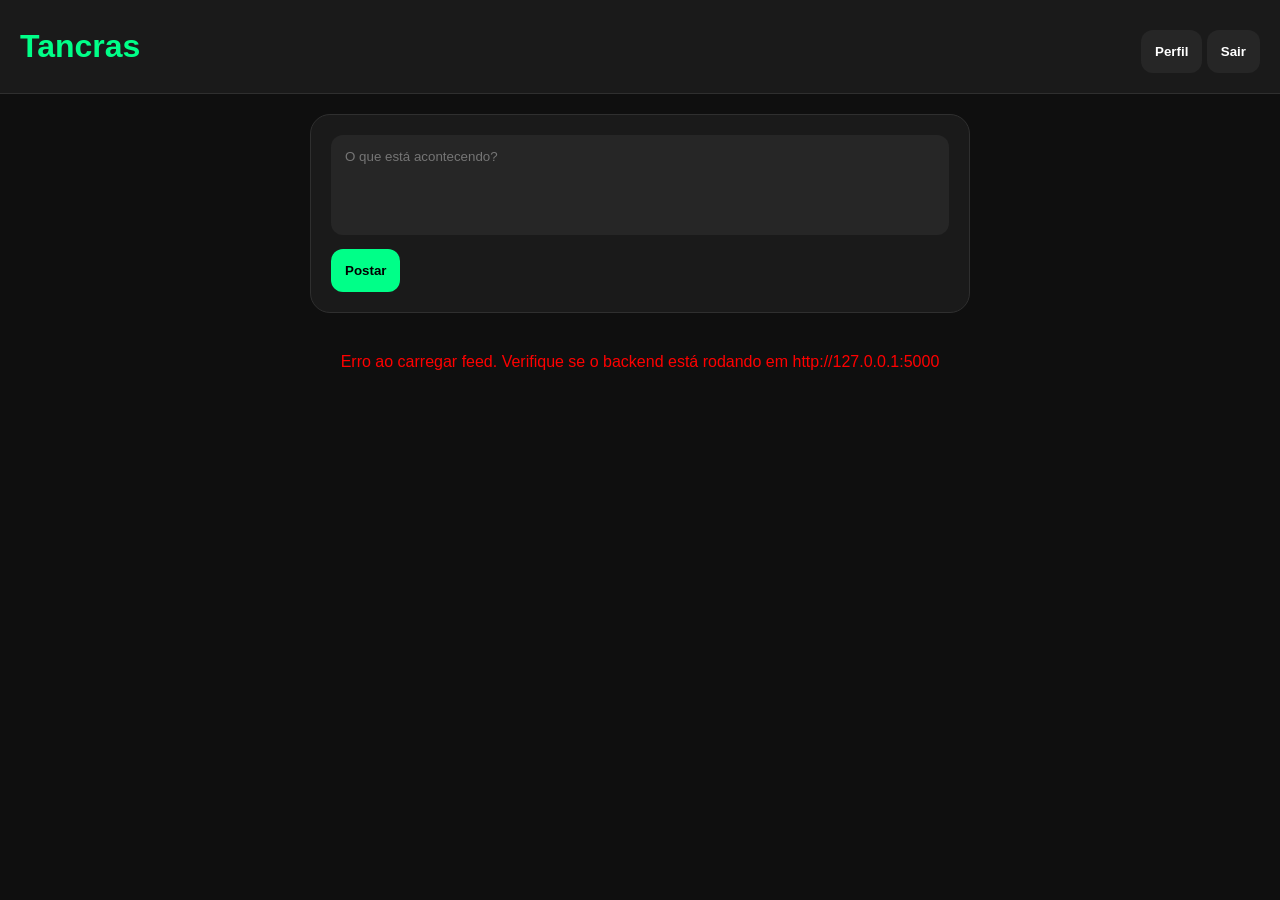
<file: frontend/templates/teste.html>
<!DOCTYPE html>
<html lang="pt-BR">
<head>
    <meta charset="UTF-8">
    <meta name="viewport" content="width=device-width, initial-scale=1.0">
    <title>Tancras - Versão Teste</title>
    <style>
        * {
            margin: 0;
            padding: 0;
            box-sizing: border-box;
            font-family: Arial, Helvetica, sans-serif;
        }
        body {
            background: #0f0f0f;
            color: white;
        }
        header {
            background: #1a1a1a;
            padding: 20px;
            display: flex;
            justify-content: space-between;
            align-items: center;
            border-bottom: 1px solid #2f2f2f;
            position: sticky;
            top: 0;
        }
        header h1 { color: #00ff88; }
        main {
            max-width: 700px;
            margin: auto;
            padding: 20px;
        }
        .criar-post {
            background: #1a1a1a;
            border: 1px solid #2f2f2f;
            border-radius: 20px;
            padding: 20px;
            margin-bottom: 20px;
        }
        textarea {
            width: 100%;
            padding: 14px;
            border: none;
            border-radius: 12px;
            background: #262626;
            color: white;
            resize: none;
            height: 100px;
        }
        button {
            border: none;
            background: #00ff88;
            color: black;
            padding: 14px;
            border-radius: 12px;
            font-weight: bold;
            cursor: pointer;
            margin-top: 10px;
        }
        .post {
            background: #1a1a1a;
            border: 1px solid #2f2f2f;
            border-radius: 20px;
            padding: 20px;
            margin-bottom: 20px;
        }
        .post-topo {
            display: flex;
            align-items: center;
            gap: 12px;
            margin-bottom: 15px;
        }
        .foto {
            width: 50px;
            height: 50px;
            border-radius: 50%;
            background: #00ff88;
        }
        .post-nome { font-weight: bold; }
        .post-usuario { color: gray; font-size: 14px; }
        .post-conteudo { margin-bottom: 15px; line-height: 1.5; }
        .post-acoes { display: flex; gap: 20px; }
        .post-acoes button { background: #262626; color: white; margin: 0; }
        .comentarios-area { margin-top: 15px; }
        .comentario {
            background: #222;
            border-radius: 12px;
            padding: 12px;
            margin-bottom: 8px;
        }
        .comentario-usuario { color: #00ff88; font-weight: bold; }
        .ver-mais {
            background: transparent;
            color: #00ff88;
            border: 1px solid #00ff88;
            margin-top: 5px;
        }
        .modal {
            display: none;
            position: fixed;
            top: 0;
            left: 0;
            width: 100%;
            height: 100%;
            background: rgba(0,0,0,0.7);
            align-items: center;
            justify-content: center;
        }
        .modal-content {
            background: #1a1a1a;
            border-radius: 20px;
            padding: 20px;
            max-width: 500px;
            width: 90%;
            position: relative;
        }
        .fechar {
            position: absolute;
            top: 10px;
            right: 10px;
            width: 40px;
            height: 40px;
            padding: 0;
            background: #262626;
            color: white;
        }
    </style>
</head>
<body>

<header>
    <h1>Tancras</h1>
    <div class="header-right">
        <button id="perfilBtn" style="background:#262626;color:white;">Perfil</button>
        <button id="logoutBtn" style="background:#262626;color:white;">Sair</button>
    </div>
</header>

<main>
    <div class="criar-post">
        <textarea id="conteudoPost" placeholder="O que está acontecendo?"></textarea>
        <button id="postarBtn">Postar</button>
    </div>
    <div id="feed"></div>
</main>

<div class="modal" id="modalPerfil">
    <div class="modal-content">
        <button class="fechar" id="fecharPerfilBtn">X</button>
        <div id="perfilConteudo"></div>
    </div>
</div>

<script>
    const API = "http://127.0.0.1:5000"
    let usuario = null

    // Carregar usuário do localStorage
    try {
        usuario = JSON.parse(localStorage.getItem("usuario"))
    } catch(e) {
        usuario = null
    }

    // ========== FUNÇÕES PRINCIPAIS ==========
    
    // Curtir post (NÃO recarrega)
    async function curtirPost(id) {
        if(!usuario) {
            alert("Faça login")
            return
        }
        
        try {
            const resposta = await fetch(`${API}/posts/${id}/curtir`, {
                method: "POST",
                headers: { "Content-Type": "application/json" },
                body: JSON.stringify({ usuario_id: usuario.id })
            })
            const dados = await resposta.json()
            
            const botao = document.getElementById(`curtir-btn-${id}`)
            if(botao) {
                botao.innerHTML = `❤️ ${dados.curtidas}`
                if(dados.curtido) {
                    botao.style.background = "#00ff88"
                    botao.style.color = "black"
                } else {
                    botao.style.background = "#262626"
                    botao.style.color = "white"
                }
            }
        } catch(error) {
            console.error("Erro:", error)
        }
    }

    // Abrir comentário
    function abrirComentarios(id) {
        const texto = prompt("Digite seu comentário:")
        if(texto && texto.trim()) {
            comentarPost(id, texto.trim())
        }
    }

    // Comentar (NÃO recarrega)
    async function comentarPost(id, conteudo) {
        if(!usuario) {
            alert("Faça login")
            return
        }
        
        try {
            const resposta = await fetch(`${API}/posts/${id}/comentarios`, {
                method: "POST",
                headers: { "Content-Type": "application/json" },
                body: JSON.stringify({ usuario_id: usuario.id, conteudo })
            })
            const dados = await resposta.json()
            
            // Recarregar só os comentários deste post
            await carregarComentarios(id)
            
            // Atualizar contador
            const postDiv = document.getElementById(`post-${id}`)
            if(postDiv && dados.comentarios) {
                const botao = postDiv.querySelector('.comentar-btn')
                if(botao) botao.innerHTML = `💬 ${dados.comentarios}`
            }
        } catch(error) {
            console.error("Erro:", error)
        }
    }

    // Carregar comentários de um post
    async function carregarComentarios(id) {
        try {
            const resposta = await fetch(`${API}/posts/${id}/comentarios`)
            const comentarios = await resposta.json()
            const area = document.getElementById(`comentarios-${id}`)
            if(!area) return
            
            const recentes = comentarios.slice(0, 3)
            area.innerHTML = ""
            
            recentes.forEach(c => {
                area.innerHTML += `
                    <div class="comentario">
                        <span class="comentario-usuario">@${c.usuario}</span>
                        <span class="comentario-texto">${c.conteudo}</span>
                    </div>
                `
            })
            
            if(comentarios.length > 3) {
                area.innerHTML += `<button class="ver-mais" onclick="verMaisComentarios(${id})">Ver mais comentários</button>`
            }
        } catch(error) {
            console.error("Erro:", error)
        }
    }

    // Ver mais comentários
    window.verMaisComentarios = async function(id) {
        try {
            const resposta = await fetch(`${API}/posts/${id}/comentarios`)
            const comentarios = await resposta.json()
            const area = document.getElementById(`comentarios-${id}`)
            if(!area) return
            
            area.innerHTML = ""
            comentarios.forEach(c => {
                area.innerHTML += `
                    <div class="comentario">
                        <span class="comentario-usuario">@${c.usuario}</span>
                        <span class="comentario-texto">${c.conteudo}</span>
                    </div>
                `
            })
        } catch(error) {
            console.error("Erro:", error)
        }
    }

    // Carregar feed
    async function carregarFeed() {
        const feed = document.getElementById("feed")
        if(!feed) return
        
        feed.innerHTML = '<div style="text-align:center;padding:20px;">Carregando...</div>'
        
        try {
            const resposta = await fetch(`${API}/feed`)
            const posts = await resposta.json()
            
            feed.innerHTML = ""
            
            for(const post of posts) {
                // Buscar comentários
                let comentarios = []
                try {
                    const resComent = await fetch(`${API}/posts/${post.id}/comentarios`)
                    comentarios = await resComent.json()
                } catch(e) {}
                
                const tresRecentes = comentarios.slice(0, 3)
                let comentariosHTML = ""
                
                tresRecentes.forEach(c => {
                    comentariosHTML += `
                        <div class="comentario">
                            <span class="comentario-usuario">@${c.usuario}</span>
                            <span class="comentario-texto">${c.conteudo}</span>
                        </div>
                    `
                })
                
                if(comentarios.length > 3) {
                    comentariosHTML += `<button class="ver-mais" onclick="verMaisComentarios(${post.id})">Ver mais comentários</button>`
                }
                
                feed.innerHTML += `
                    <div class="post" id="post-${post.id}">
                        <div class="post-topo">
                            <div class="foto"></div>
                            <div>
                                <div class="post-nome">${post.nome}</div>
                                <div class="post-usuario">@${post.usuario}</div>
                            </div>
                        </div>
                        <div class="post-conteudo">${post.conteudo}</div>
                        <div class="post-acoes">
                            <button id="curtir-btn-${post.id}" class="curtir-btn" style="background:#262626;color:white;">❤️ ${post.curtidas}</button>
                            <button class="comentar-btn" style="background:#262626;color:white;">💬 ${post.comentarios}</button>
                        </div>
                        <div class="comentarios-area" id="comentarios-${post.id}">${comentariosHTML}</div>
                    </div>
                `
            }
            
            // Adicionar eventos aos botões
            for(const post of posts) {
                const curtirBtn = document.getElementById(`curtir-btn-${post.id}`)
                if(curtirBtn) {
                    curtirBtn.onclick = (function(id) {
                        return function() { curtirPost(id); return false; }
                    })(post.id)
                }
                
                const comentarBtn = document.querySelector(`#post-${post.id} .comentar-btn`)
                if(comentarBtn) {
                    comentarBtn.onclick = (function(id) {
                        return function() { abrirComentarios(id); return false; }
                    })(post.id)
                }
            }
            
        } catch(error) {
            console.error("Erro:", error)
            feed.innerHTML = '<div style="text-align:center;padding:20px;color:red;">Erro ao carregar feed. Verifique se o backend está rodando em http://127.0.0.1:5000</div>'
        }
    }

    // Criar post
    async function criarPost() {
        if(!usuario) {
            alert("Faça login")
            return
        }
        
        const textarea = document.getElementById("conteudoPost")
        const conteudo = textarea.value.trim()
        
        if(!conteudo) {
            alert("Digite algo para postar!")
            return
        }
        
        try {
            const resposta = await fetch(`${API}/posts`, {
                method: "POST",
                headers: { "Content-Type": "application/json" },
                body: JSON.stringify({ usuario_id: usuario.id, conteudo })
            })
            
            if(resposta.ok) {
                textarea.value = ""
                await carregarFeed()
            }
        } catch(error) {
            console.error("Erro:", error)
        }
    }

    // Perfil
    function abrirPerfil() {
        if(!usuario) return
        const modal = document.getElementById("modalPerfil")
        const conteudo = document.getElementById("perfilConteudo")
        modal.style.display = "flex"
        conteudo.innerHTML = `<h2>${usuario.nome}</h2><p>@${usuario.usuario}</p>`
    }

    function fecharPerfil() {
        document.getElementById("modalPerfil").style.display = "none"
    }

    function logout() {
        localStorage.removeItem("usuario")
        window.location.href = "login.html"
    }

    // Inicialização
    document.addEventListener('DOMContentLoaded', function() {
        // Atualizar usuário
        try {
            usuario = JSON.parse(localStorage.getItem("usuario"))
        } catch(e) {
            usuario = null
        }
        
        if(document.getElementById("feed")) {
            carregarFeed()
        }
        
        // Botões
        const postarBtn = document.getElementById("postarBtn")
        if(postarBtn) postarBtn.onclick = function() { criarPost(); return false; }
        
        const perfilBtn = document.getElementById("perfilBtn")
        if(perfilBtn) perfilBtn.onclick = function() { abrirPerfil(); return false; }
        
        const logoutBtn = document.getElementById("logoutBtn")
        if(logoutBtn) logoutBtn.onclick = function() { logout(); return false; }
        
        const fecharBtn = document.getElementById("fecharPerfilBtn")
        if(fecharBtn) fecharBtn.onclick = function() { fecharPerfil(); return false; }
    })
</script>

</body>
</html>
</file>
